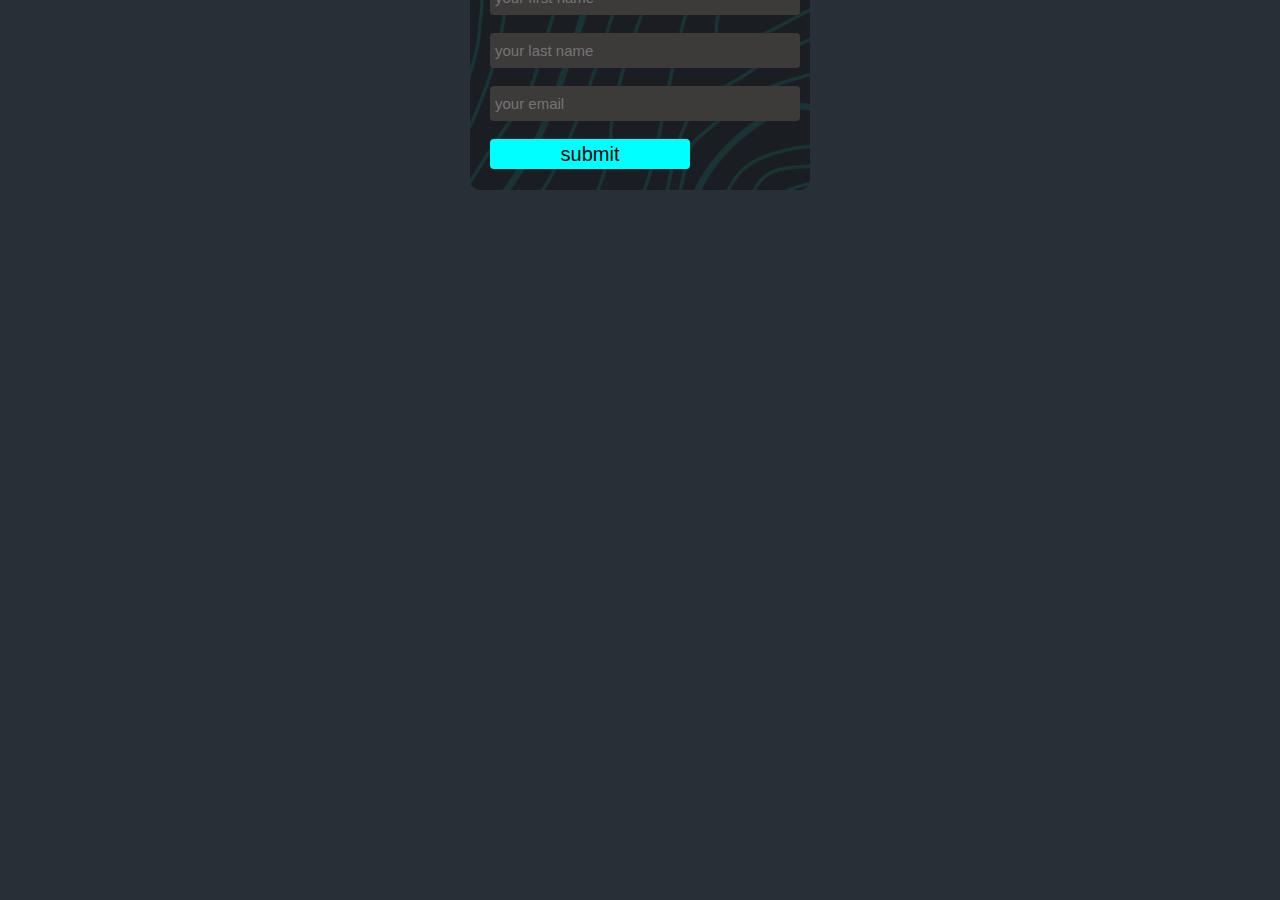
<file: login.html>
<!DOCTYPE html>
<html>
<head>
    <title>CREATE YOUR AACT</title>
    <link rel="stylesheet" href="login.css">
</head>
<body>
    <div class="sign">
        <h2>welcome</h2>
        <p>let's create your accont</p>
            <input type="text" placeholder="your first name">
            <br><br>
            <input type="text" placeholder="your last name">
            <br><br>
            <input type="text" placeholder="your email">
            <br><br>
            <button><a href="index.html">submit</a></button>   
    </div>
</body>
</html>
</file>
<file: login.css>
body{
    margin: 0;
    padding: 0;
    background-image: url(img/Hero.png);
    font-family: "Poppins",sans-serif;
    
}
.sign {
    background-image: url(img/About.png);
    width: 300px;
    height: 300px;
    justify-content: center;
    align-items: center;
    display: block;
    margin: auto;
    margin-top: -150px;
    padding: 20px;
    border-radius: 10px;
    padding-left: 20px;
}
h1{
    text-align: center;
    color: aqua;
    font-size: 250px;
    font-family: 'Courier New', Courier, monospace;
    margin-top: -40px;
}
h2{
    color: white;
    font-size: 40px;
}
p{
    color: white;
    margin-top: -35px;
}
input{
    width: 300px;
    height: 25px;
    background-color: rgb(61, 58, 58);
    color: white;
    padding: 5px;
    border-radius: 4px;
    border: none;
    font-size: 15px;
    color: aqua;
    margin-right: 50px;
}
button{
    width: 200px;
    background-color: aqua;
    border-radius: 4px;
    height: 30px;
    color: white;
    border: none;

}
a{
 color: black;
 text-decoration: none;
 font-size: 20px;
}
</file>
